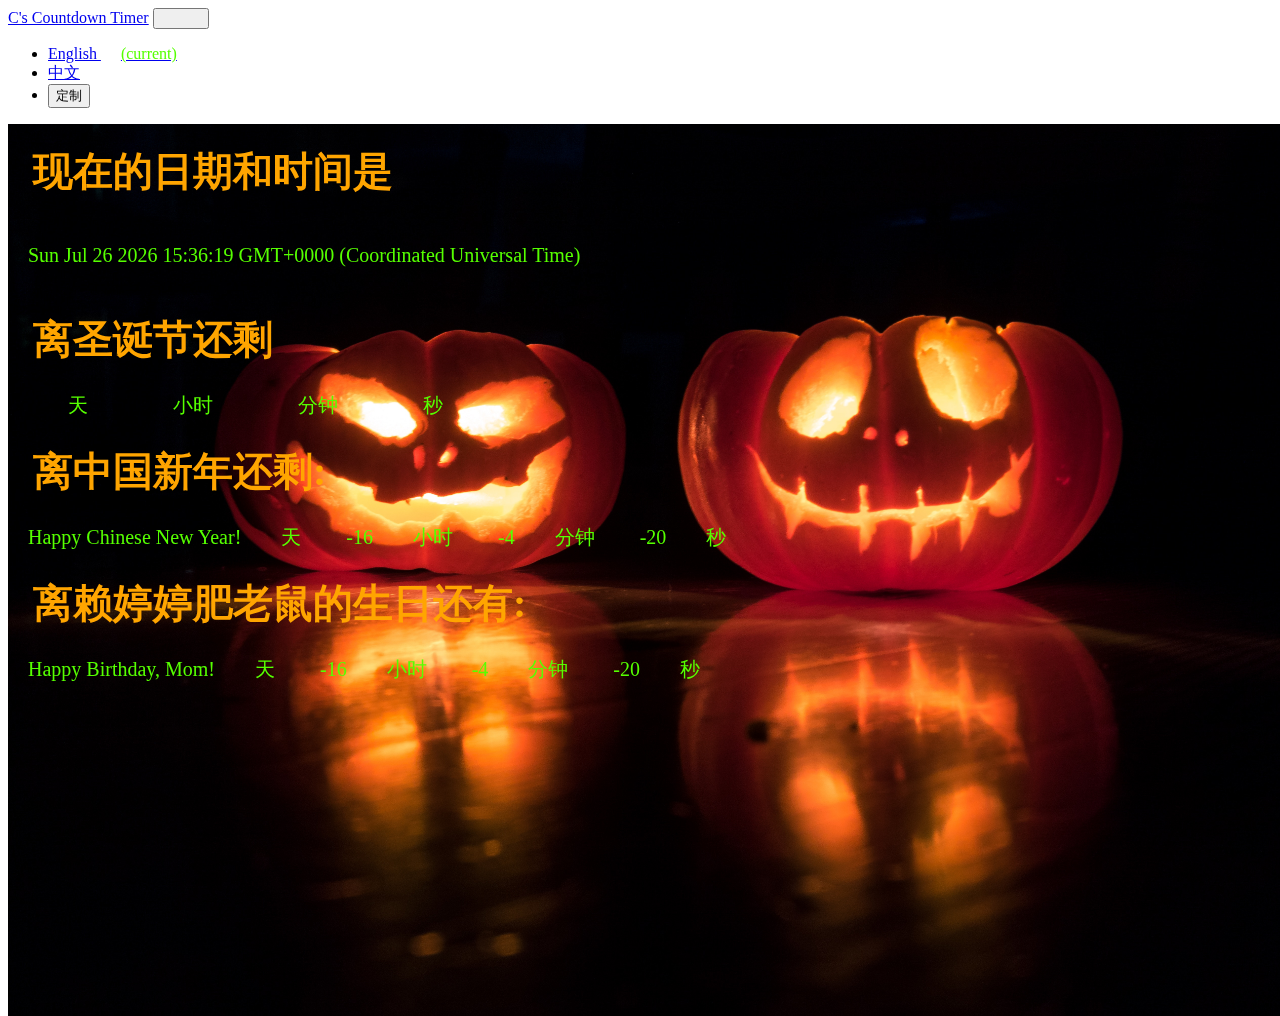
<file: chinese.html>
<!DOCTYPE html>
<html lang="en">

<head>
    <meta charset="UTF-8">
    <meta name="viewport" content="width=`, initial-scale=1.0">
    <meta http-equiv="X-UA-Compatible" content="ie=edge">
    <title>Countdown Til Christmas</title>

    <link rel="stylesheet" href="https://bootswatch.com/4/sketchy/bootstrap.min.css">
    <link rel="stylesheet" href="css/styles.css">

    <link rel="stylesheet" href="https://use.fontawesome.com/releases/v5.4.1/css/all.css" integrity="sha384-5sAR7xN1Nv6T6+dT2mhtzEpVJvfS3NScPQTrOxhwjIuvcA67KV2R5Jz6kr4abQsz" crossorigin="anonymous">
</head>

<body>

  <nav class="navbar navbar-expand-lg navbar-dark bg-primary">
    <a class="navbar-brand" href="#">C's Countdown Timer</a>
    <button class="navbar-toggler collapsed" type="button" data-toggle="collapse" data-target="#navbarColor01" aria-controls="navbarColor01" aria-expanded="false" aria-label="Toggle navigation">
      <span class="navbar-toggler-icon"></span>
    </button>

    <div class="navbar-collapse collapse" id="navbarColor01" style="">
      <ul class="navbar-nav mr-auto">
        <li class="nav-item active">
          <a class="nav-link" href="index.html">English <span class="sr-only">(current)</span></a>
        </li>
        <li class="nav-item">
          <a class="nav-link" href="chinese.html">中文</a>
        </li>

        <li class="nav-item icon">

          <a class="nav-link" href="custom.html"><button type="button" class="btn btn-info">定制<i class="far fa-clock fa-lg"></i></button></a>

        </li>

      </ul>

    </div>
  </nav>

<div class="container-fluid custom">
  <div class="row">
    <div class="column">
    <h1>现在的日期和时间是</h1>
    <div id="timeRightNow"></div>

    <!--christmas-->
      <h1>离圣诞节还剩</h1>
      <div class="timeLeft">
        <span class="days" id="daysLeft"></span><span>天</span>
        <span class="hours" id="hoursLeft"></span><span>小时</span>
        <span class="mins" id="minutesLeft"></span><span>分钟</span>
        <span class="secs"id="secondsLeft"></span><span>秒</span>
      </div>

      <div class="column">
        <h1>离中国新年还剩:</h1>
        <div class="timeLeft">
          <span class="days" id="cnyDays"></span><span>天</span>
          <span class="hours" id="cnyHours"></span><span>小时</span>
          <span class="mins" id="cnyMinutes"></span><span>分钟</span>
          <span class="secs"id="cnySeconds"></span><span>秒</span>
        </div>
      </div>


        <div class="column">
          <h1>离赖婷婷肥老鼠的生日还有:</h1>

          <span class="days" id="day"></span><span>天</span>

          <span class="hours" id="hour"></span><span>小时</span>

          <span class="minutes" id="min"></span><span>分钟</span>

          <span class="seconds" id="sec"></span><span>秒</span>

      </div>
    </div>
  </div>
</div>

<script src="https://code.jquery.com/jquery-3.2.1.slim.min.js" integrity="sha384-KJ3o2DKtIkvYIK3UENzmM7KCkRr/rE9/Qpg6aAZGJwFDMVNA/GpGFF93hXpG5KkN" crossorigin="anonymous"></script>
<script src="https://cdnjs.cloudflare.com/ajax/libs/popper.js/1.12.9/umd/popper.min.js" integrity="sha384-ApNbgh9B+Y1QKtv3Rn7W3mgPxhU9K/ScQsAP7hUibX39j7fakFPskvXusvfa0b4Q" crossorigin="anonymous"></script>
<script src="https://maxcdn.bootstrapcdn.com/bootstrap/4.0.0/js/bootstrap.min.js" integrity="sha384-JZR6Spejh4U02d8jOt6vLEHfe/JQGiRRSQQxSfFWpi1MquVdAyjUar5+76PVCmYl" crossorigin="anonymous"></script>
    <script src="js/script.js"></script>

    <script src="js/custom.js"></script>
</body>

</html>
</file>
<file: css/styles.css>
html,
body {
  height: 100%;
  width: 100%;
  position: fixed;
}

.container-fluid {
  height: 100vh;
  background-color: #fff;
  font-size: 20px;
}

.en {
  background-image: url('../img/bg.jpg');
  background-size: cover;
}

.custom {
  background-image: url('../img/bg2.jpg');
  background-size: cover;
  color: white;
}

h1 {
  color: orange;
  margin: 5px;
  padding: 20px;
}

#timeRightNow , span {
  color: #56ff00;
  padding: 20px;
}


.btnAsk {
  color: white;
  font-size: 20px;
  position: relative;
  top: 20px;

}
</file>
